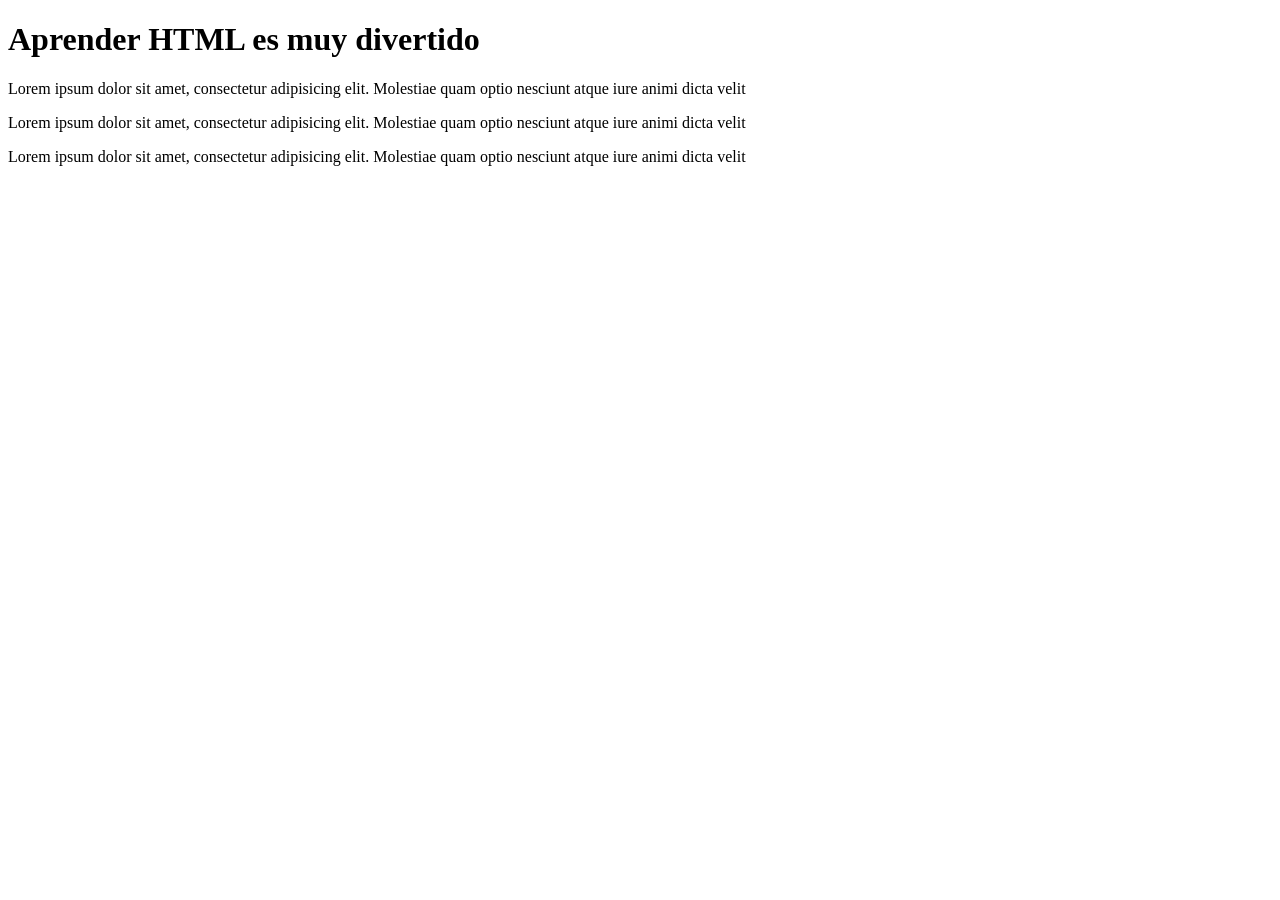
<file: Practicas/Ejercicio_01/index.html>
<!DOCTYPE html>
<html>
    <head>
    <meta charset="utf-8"    <-- Esta etiqueta no se cierra -->
    <meta name="description" content="Ejercicio HTML - Corrige los errores">
    <title>Corrige los errores que encuentres en el documento</title>
    </head>
        <body>
                <h1>Aprender HTML es muy divertido</h1>

                    <p>Lorem ipsum dolor sit amet, consectetur adipisicing elit. Molestiae quam optio nesciunt
                    atque iure animi dicta velit</p>

                    <p>Lorem ipsum dolor sit amet, consectetur adipisicing elit. Molestiae quam optio nesciunt
                    atque iure animi dicta velit</p>
        
                    <p>Lorem ipsum dolor sit amet, consectetur adipisicing elit. Molestiae quam optio nesciunt
                    atque iure animi dicta velit</p>
        </body>                  
</html>
</file>
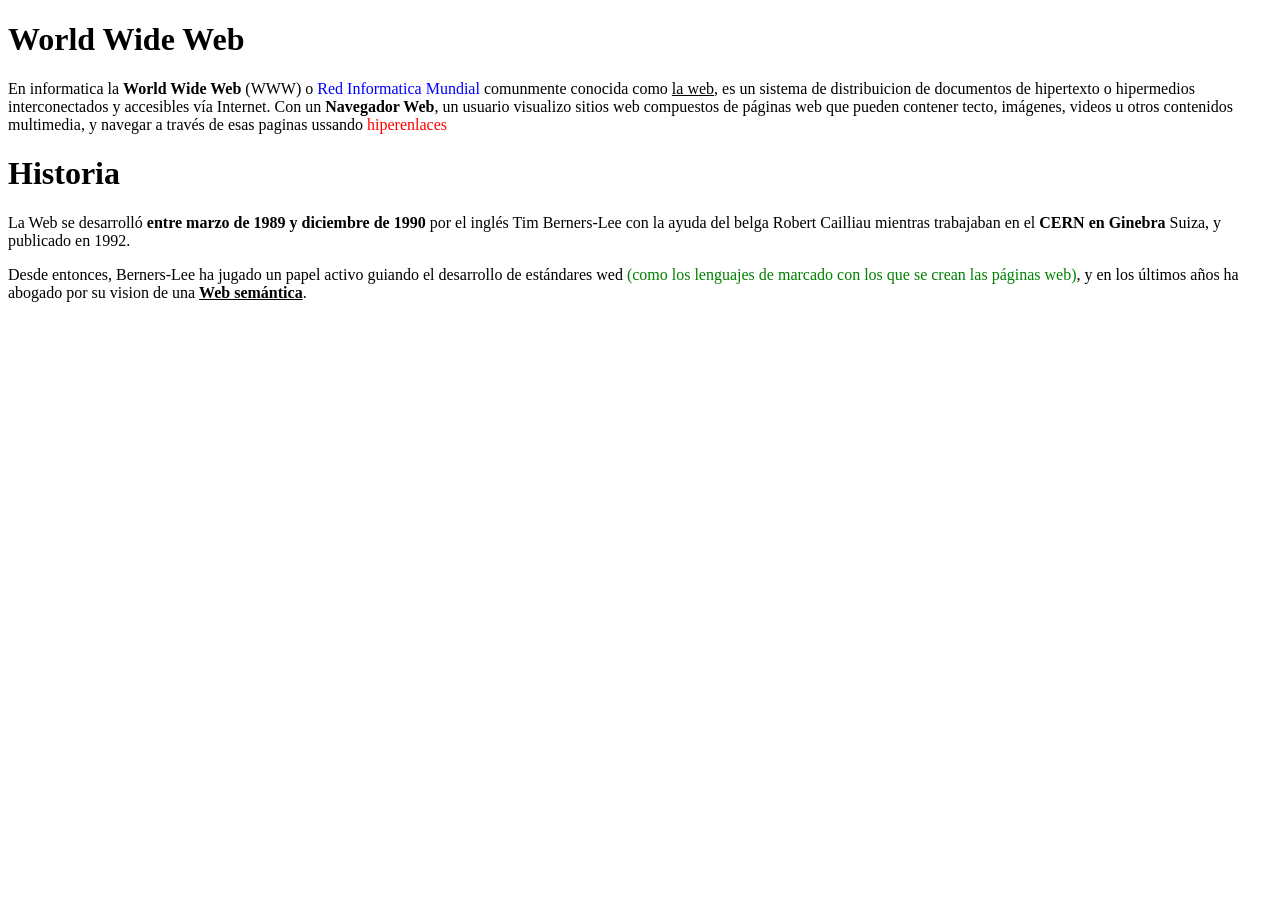
<file: Practicas/Ejercicio_02/Index.html>
<!DOCTYPE html>
    <html lang="en">
    <head>
        <meta charset="UTF-8">
        <meta name="viewport" content="width=device-width, initial-scale=1.0">
        <title>Document</title>
    </head>
    <body>
        <h1> World Wide Web</h1>
        <p>En informatica la <strong> World Wide Web</strong> (WWW) o <span style="color: blue;">Red Informatica Mundial</span> comunmente conocida como <span style="text-decoration: underline;">la web</span>, es un sistema de distribuicion de documentos de hipertexto o hipermedios interconectados y accesibles vía Internet. Con un <strong>Navegador Web</strong>, un usuario visualizo sitios web  compuestos de páginas web que pueden contener tecto, imágenes, videos u otros contenidos multimedia, y navegar a través de esas paginas ussando <span style="color: red;">hiperenlaces</span></p>
    
        <h1>Historia</h1>
        <p>La Web se desarrolló <strong> entre marzo de 1989 y diciembre de 1990</strong> por el inglés Tim Berners-Lee con la ayuda del belga Robert Cailliau mientras trabajaban en el <strong> CERN en Ginebra</strong> Suiza, y publicado en 1992.</p>

        <p> Desde entonces, Berners-Lee ha jugado un papel activo guiando el desarrollo de estándares wed <span style= "color: green;">(como los lenguajes de marcado con los que se crean las páginas web)</span>, y en los últimos años ha abogado por su vision de una <strong style="text-decoration: underline;text-decoration font-style: italic;">Web semántica</strong>.</p>

    </body>
</html>
</file>
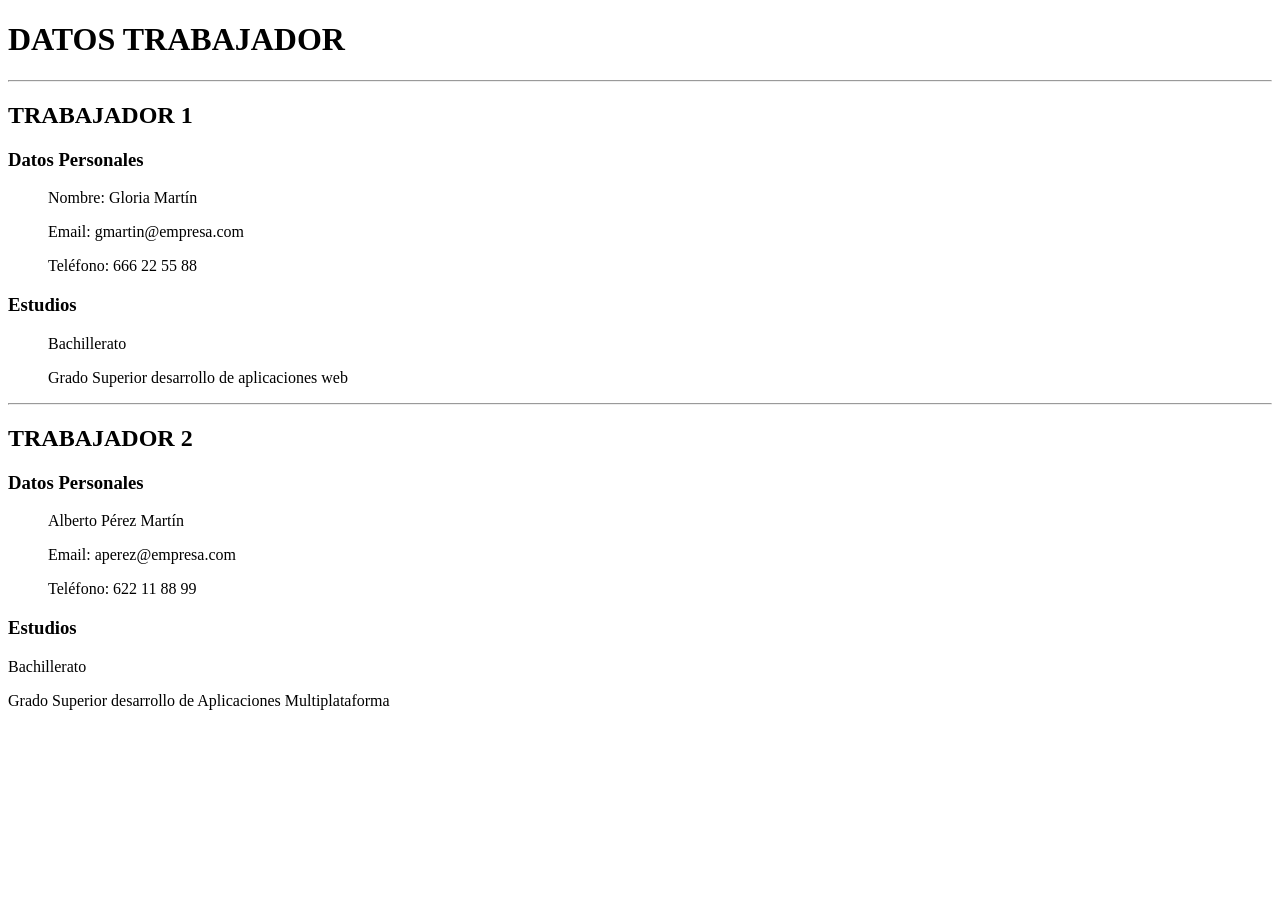
<file: Practicas/Ejercicio_03/index.html>
<!DOCTYPE html>
<html lang="en">
    <head>
         <meta charset="UTF-8">
         <meta name="viewport" content="width=device-width, initial-scale=1.0">
         <title>Ejercicio 3 relación HTML</title>
    </head>
    <body>
            <h1>DATOS TRABAJADOR</h1>

            <hr>

            <h2> TRABAJADOR 1</h2>
            <h3>Datos Personales</h3>

            <ul>
                <p>Nombre: Gloria Martín </p>
                <p>Email: gmartin@empresa.com</p>
                <p>Teléfono: 666 22 55 88</p>
            </ul>

            
            
            <h3>Estudios</h3>

            <ul>
                <p>Bachillerato</p>
                <p>Grado Superior desarrollo de aplicaciones web</p>
            </ul>

            <hr>
            

            <h2> TRABAJADOR 2</h2>
            <h3>Datos Personales</h3>   

            <ul>
                <p>Alberto Pérez Martín</p>
                <p>Email: aperez@empresa.com</p>
                <p>Teléfono: 622 11 88 99</p>
            </ul>

            <h3>Estudios</h3>
            <p>Bachillerato</p>
            <p>Grado Superior desarrollo de Aplicaciones Multiplataforma</p>




    </body>
</html>
</file>
